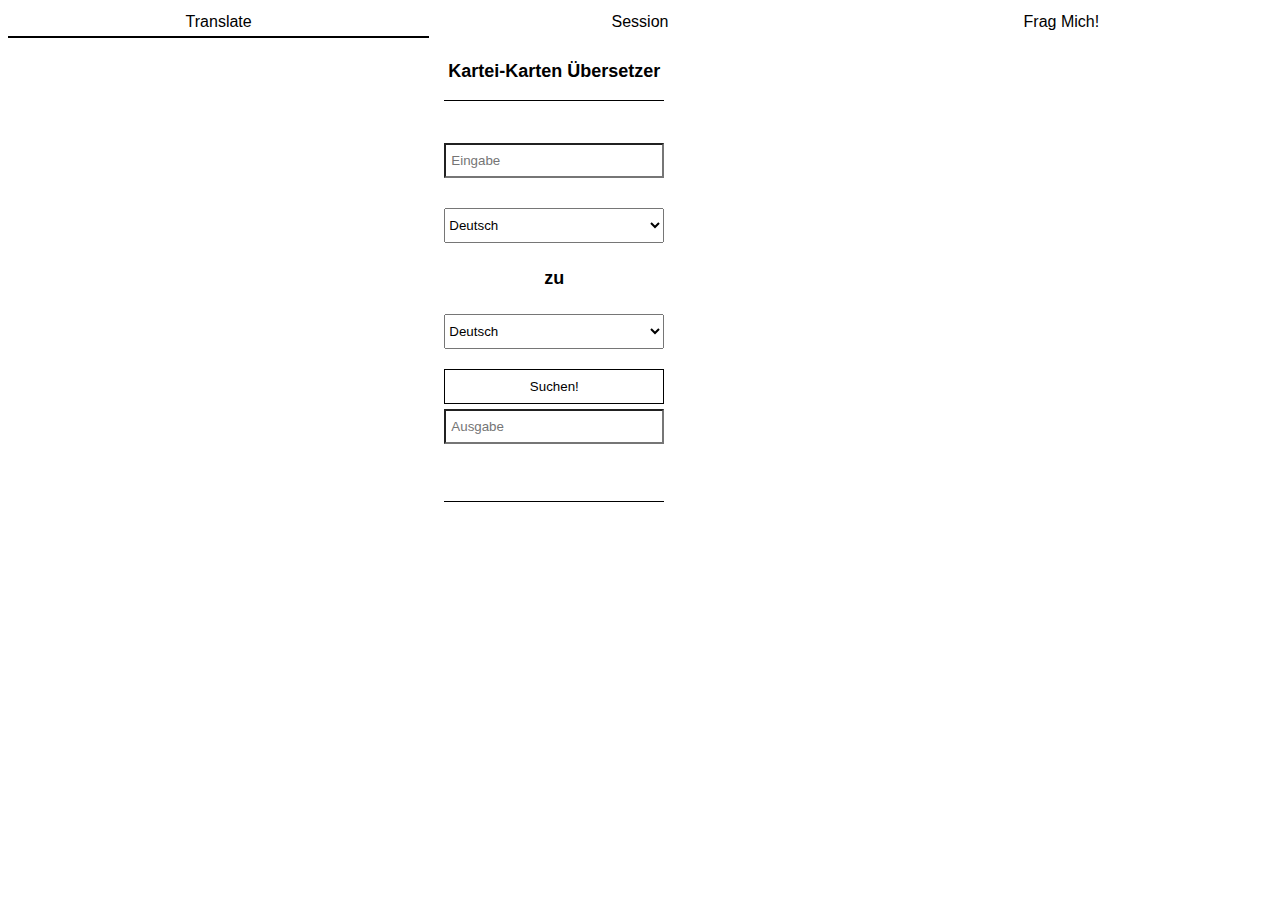
<file: app/index.html>
<!doctype html>
<!--
 This page is shown when the extension button is clicked, because the
 "browser_action" field in manifest.json contains the "default_popup" key with
 value "popup.html".
 -->
<html>

<head>
    <meta charset="UTF-8">
    <meta name="description" content="Kartei Karten">
    <meta name="keywords" content="translate">


    <title>Karteikarten</title>
    <link rel="stylesheet" href="main.css">
    <!--
        - JavaScript and HTML must be in separate files: see our Content Security
        - Policy documentation[1] for details and explanation.
        -
        - [1]: https://developer.chrome.com/extensions/contentSecurityPolicy
       -->
    <script src="jquery-3.2.1.min.js"></script>

    <script src="main.js"></script>
</head>

<body>
    <nav>
        <ul>
            <li class="nav__item is-active" data-nav-item="translator">Translate</li>
            <li class="nav__item" data-nav-item="session">Session</li>
            <li class="nav__item" id="question-tab" data-nav-item="question">Frag Mich!</li>
        </ul>
    </nav>
    <div class="container">
        <section class="translator is-active">
            <div class="translator-popup">
                <p>willst du dich abfragen ?</p>
                <button class="translator-popup-btn" id="question-start">start</button>
                <button class="translator-popup-btn" id="question-later">später</button>
            </div>
            <div class="tab-header">
                <h2 class="intro">Kartei-Karten Übersetzer</h2>
            </div>

            <div class="tab-body">
                <div class="input-wrapper">
                    <input class="kk-input" type="text" id="search-input" class="" placeholder="Eingabe" />
                </div>
                <div class="select-wrapper">
                    <select id="search-input-select">
                        <optgroup label="meist genutzte Sprachen">
                            <option value="de">Deutsch</option>
                            <option value="en">Englisch</option>
                            <option value="fr">Französisch</option>
                            <option value="it">Italienisch</option>
                            <option value="ja">Japanisch</option>
                            <option value="la">Latein</option>
                            <option value="pl">Polnisch</option>
                            <option value="ru">Russisch</option>
                            <option value="es">Spanisch</option>
                        </optgroup>
                        <optgroup label="other Languages">
                            <option value="sq">Albanisch</option>
                            <option value="ar">Arabisch</option>
                            <option value="hy">Armenisch</option>
                            <option value="bg">Bulgarisch</option>
                            <option value="zh">Chinesisch</option>
                            <option value="da">Dänisch</option>
                            <option value="eo">Esperanto</option>
                            <option value="fi">Finnisch</option>
                            <option value="el">Griechisch</option>
                            <option value="ga">Irisch</option>
                            <option value="ko">Koreanisch</option>
                            <option value="hr">Kroatisch</option>
                            <option value="mn">Mongolisch</option>
                            <option value="nl">Niederländisch</option>  
                            <option value="pt">Portugiesisch</option>
                            <option value="ro">Rumänisch</option>
                            <option value="sv">Schwedisch</option>
                            <option value="sr">Serbisch</option>
                            <option value="sk">Slowakisch</option>
                            <option value="sl">Slowenisch</option>
                            <option value="th">Thailändisch</option>
                            <option value="cs">Tschechisch</option>
                            <option value="tr">Türkisch</option>
                            <option value="uk">Ukrainisch</option>
                            <option value="hu">Ungarisch</option>
                            <option value="be">Weißrussisch</option>
                        </optgroup>
                    </select>
                </div>
                <p class="spacer">zu</p>

                <div class="select-wrapper">
                    <select id="search-output-select">
                        <optgroup label="meist genutzte Sprachen">
                            <option value="de">Deutsch</option>
                            <option value="en">Englisch</option>
                            <option value="fr">Französisch</option>
                            <option value="it">Italienisch</option>
                            <option value="ja">Japanisch</option>
                            <option value="la">Latein</option>
                            <option value="pl">Polnisch</option>
                            <option value="ru">Russisch</option>
                            <option value="es">Spanisch</option>
                        </optgroup>
                        <optgroup label="other Languages">
                            <option value="sq">Albanisch</option>
                            <option value="ar">Arabisch</option>
                            <option value="hy">Armenisch</option>
                            <option value="bg">Bulgarisch</option>
                            <option value="zh">Chinesisch</option>
                            <option value="da">Dänisch</option>
                            <option value="eo">Esperanto</option>
                            <option value="fi">Finnisch</option>
                            <option value="el">Griechisch</option>
                            <option value="ga">Irisch</option>
                            <option value="ko">Koreanisch</option>
                            <option value="hr">Kroatisch</option>
                            <option value="mn">Mongolisch</option>
                            <option value="nl">Niederländisch</option>
                            <option value="pt">Portugiesisch</option>
                            <option value="ro">Rumänisch</option>
                            <option value="sv">Schwedisch</option>
                            <option value="sr">Serbisch</option>
                            <option value="sk">Slowakisch</option>
                            <option value="sl">Slowenisch</option>
                            <option value="th">Thailändisch</option>
                            <option value="cs">Tschechisch</option>
                            <option value="tr">Türkisch</option>
                            <option value="uk">Ukrainisch</option>
                            <option value="hu">Ungarisch</option>
                            <option value="be">Weißrussisch</option>
                        </optgroup>
                    </select>
                </div>
                <button class="kk-button" id="search-button">
                Suchen!
            </button>


                <div class="output-wrapper">
                    <div id="loading"></div>
                    <input class="kk-input" type="text" id="search-output" class="" placeholder="Ausgabe">
                </div>
            </div>

            <div class="tab-footer">


            </div>
        </section>
        <section class="session">
            <div class="tab-header">
                <h2 class="intro">Session</h2>
            </div>
            <div class="tab-body">
                <ul class="session-list">
                    <li>Session Empty!</li>
                    <li></li>
                    <li></li>
                    <li></li>
                    <li></li>
                    <li></li>
                    <li></li>
                    <li></li>
                    <li></li>
                    <li></li>
                </ul>
            </div>
            <div class="tab-footer">
                <div class="button-wrapper">
                    <button class="btn btn-save">Save Session</button>
                    <button class="btn btn-clear">Clear Session</button>
                </div>
            </div>


        </section>
        <section class="question">
            <div class="question-popup">
                <p>Du hast leider keine Karteikarten</p>
                <button>okay</button>
            </div>
            <div class="tab-header">
                <h2 class="intro">Question Area</h2>

            </div>
            <div class="tab-body">
                <div class="flip-container unflip">
                    <div class="flipper">
                        <div class="front">
                            <p>Übersetze</p>

                            <p class="questInputWord"></p>
                            <p class=""> nach </p>
                            <p class="questOutputLang"></p>
                        </div>
                        <div class="question-awnser-right">
                            richtig :)
                        </div>
                        <div class="question-awnser-wrong">
                            falsch :(
                        </div>
                    </div>
                </div>

                <input class="kk-input" id="questionInput" placeholder="schreibe hier rein">
                <button class="kk-button" id="questionInputBtn">test</button>
            </div>
            <div class="tab-footer">
                <p class="question-counter">noch <span></span> verbleibend</p>

                <div class="question-distribution-container">

                </div>
            </div>
        </section>
    </div>

</body>

</html>
</file>
<file: app/main.css>
* {
    box-sizing: border-box;
    font-family: Arial, Helvetica, sans-serif;
}

input {
    width: 100%;
    margin: 5px auto;
}

.container {
    width: 250px;
    height: 500px;
    background-color: white;
    padding: 15px;
    display: flex;
    flex-direction: column;
    justify-content: space-between;
}

.tab-header {
    border-bottom: 1px solid black;
    margin-bottom: 15px;
    display: inline-block;
    min-height: 10%;
}

.tab-body,
.front,
.question-awnser-right,
.question-awnser-wrong {
    height: inherit;
    margin-bottom: 15px;
    flex: auto;
    display: flex;
    flex-direction: column;
    height: inherit;
    justify-content: center;
    text-align: center;
}

.tab-body>p {
    text-align: center;
    width: 100%;
    min-height: 20px;
}

.tab-footer {
    border-top: 1px solid black;
    display: inline-block;
    min-height: 10%;
}

.translator,
.session,
.question {
    height: inherit;
    flex-direction: column;
    justify-content: space-between;
}

.question-counter {
    text-align: center;
}

#questionInput {
    width: 100%;
}

#questionInputBtn {
    padding: 5px;
    margin: 15px 0;
    width: 100%;
}

.is-active {
    width: 220px;
    opacity: 1;
}


/*Components*/

.intro {
    text-align: center;
    font-size: 18px;
    font-weight: bold;
    margin: 10px 0 15px 0;
}

.spacer {
    margin: 15px 0;
    font-size: 18px;
    font-weight: bold;
}

.input-wrapper,
.output-wrapper {
    margin-bottom: 15px;
}

#search-input {}

#search-input-select,
#search-output-select,
#search-button {
    width: 100%;
    margin: 10px 0;
    min-height: 35px;
}

.questInputWord,
.questOutputLang {
    font-size: 20px;
    font-weight: bold;
}

#search-button {
    margin-bottom: 0;
}

.kk-input,
.kk-button {
    min-height: 35px;
    padding: 5px;
    background-color: white;
    width: 100%;
}


/*Buttons*/

button {
    background-color: white;
    border: 1px solid black;
}

.btn-question {
    position: absolute;
    left: 15px;
    top: 15px;
}

.translator-popup-btn {
    float: left;
    width: 50%;
}


/*popups*/

.translator-popup,
.question-popup {
    border: 1px solid black;
    border-radius: 5%;
    box-shadow: 5px 5px 20px 2px rgba(0, 0, 0, 0.3);
    background-color: white;
    display: none;
    color: black;
    padding: 15px;
    width: 80%;
    height: 30%;
    position: absolute;
    top: 30%;
    left: 10%;
    opacity: 0;
    transition: opacity 0.5s ease-in;
    z-index: 5;
    font-size: 20px;
}

.translator-popup.active,
.question-popup.active {
    display: block;
    text-align: center;
    opacity: 1;
}

.question-popup button,
.translator-popup>p {
    width: 100%;
    color: black;
    font-size: 20px;
}

.btn {
    margin-top: 5px;
}


/*Buttons End*/


/* Section */

section {
    display: none;
}

section.is-active {
    display: flex;
}

.session-list {
    list-style: none;
    text-align: center;
}

.session .button-wrapper {
    display: flex;
    flex-direction: column;
}


/* Section end */


/* Navigation */

nav>ul {
    list-style: none;
    margin: 0;
    padding: 0;
}

.nav__item {
    width: 33.3333333%;
    float: left;
    text-align: center;
    padding: 5px;
    cursor: pointer;
}

.nav__item.is-active,
.nav__item:hover {
    border-bottom: 2px solid black;
}


/* Navigation end */


/* distribution */

.question-distribution-container {
    width: 100%;
    height: 22px;
}

.question-distribution-container>.block {
    height: 100%;
    float: left;
    margin-right: 1px;
}

.question-distribution-container>.block:last-child {
    margin-right: 0px;
}

.block.q-right {
    background-color: green;
}

.block.q-wrong {
    background-color: red;
}


/* distribution end */


/* flipcards*/

.flip-container {
    perspective: 1000px;
}

.flip-container.papa-flip .flipper {
    transform: rotateX(-180deg);
}

.flip-container.papa-unflip .flipper {
    transform: rotateX(0deg);
}

.flip-container,
.front,
.question-awnser-right,
.question-awnser-wrong {
    width: 220px;
    height: 220px;
}

.flipper {
    transition: 0.6s;
    transform-style: preserve-3d;
    position: relative;
    transform-origin: 100% 110px
}

.front,
.question-awnser-right,
.question-awnser-wrong {
    backface-visibility: hidden;
    position: absolute;
    top: 0;
    left: 0;
}

.front {
    z-index: 2;
    transform: rotateY(0deg);
    transition: 0.6s;
}

.question-awnser-right {
    color: white;
    font-size: 26px;
    display: none;
    background-color: green;
    transform: rotateX(180deg);
}

.question-awnser-wrong {
    color: white;
    font-size: 26px;
    display: none;
    background-color: red;
    transform: rotateX(180deg);
}

.question-awnser-wrong.awnser-flip,
.question-awnser-right.awnser-flip {
    display: flex;
}


/*flipcards end */
</file>
